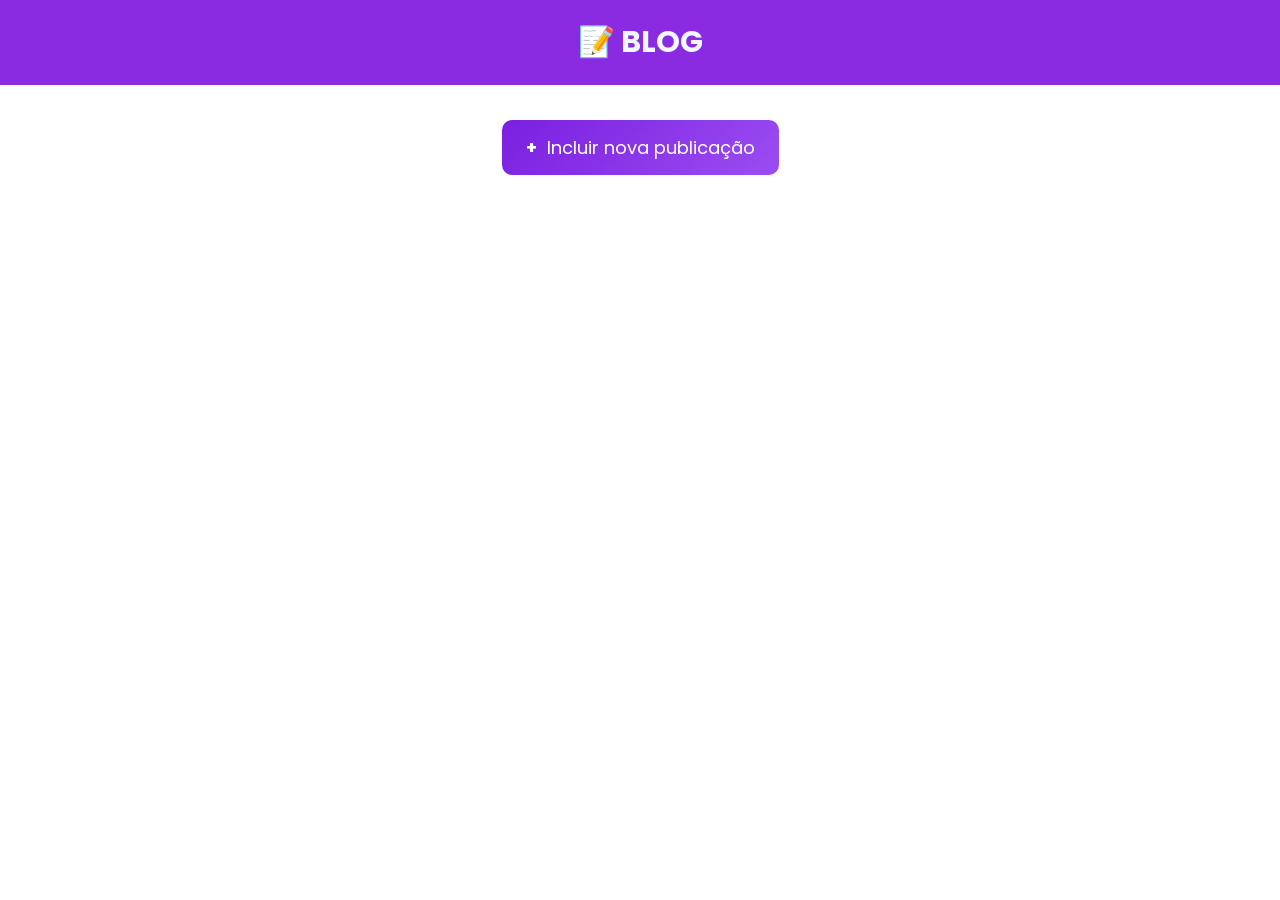
<file: index.html>
<!DOCTYPE html>
<html lang="pt-br">
<head>
    <meta charset="UTF-8">
    <meta name="viewport" content="width=device-width, initial-scale=1.0">
    <title>Blog de publicações</title>
    <link rel="stylesheet" href="styles.css">
</head>
<body>
    <header>
        <h1>📝 BLOG</h1>
    </header>


    <main>
        <button class="newPost"> Incluir nova publicação</button>

        <div id="posts"></div>

    </main>




    <script src="./script.js"></script>

</body>
</html>
</file>
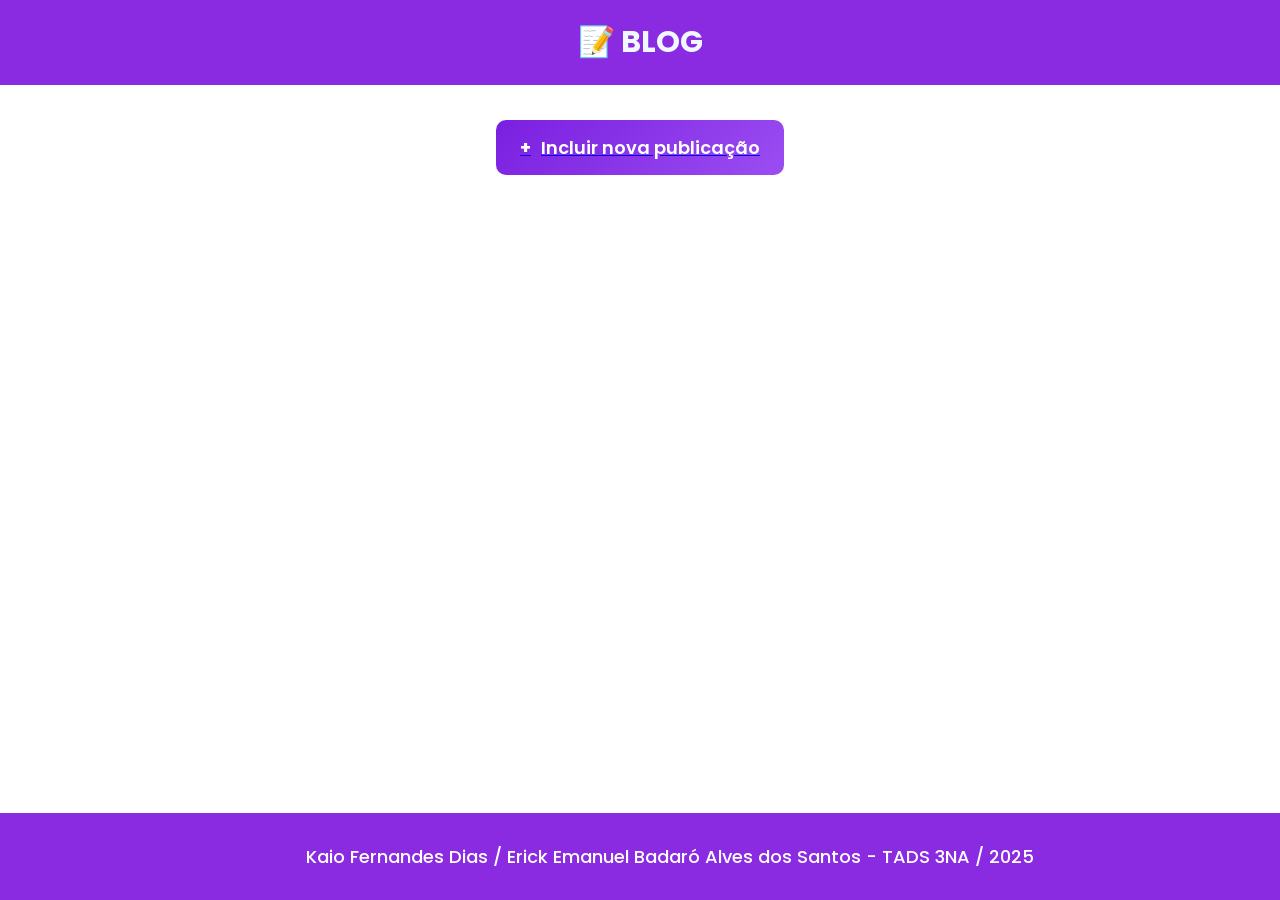
<file: html/index.html>
<!DOCTYPE html>
<html lang="pt-br">

<head>
    <meta charset="UTF-8">
    <meta name="viewport" content="width=device-width, initial-scale=1.0">
    <title>Blog de publicações</title>
    <link rel="stylesheet" href="../css/styles.css">
</head>

<body>
    <header>
        <h1>📝 BLOG</h1>
    </header>


    <main>
        <a href="formulario.html">
            <button class="newPost">Incluir nova publicação</button>
        </a>


        <div id="posts"></div>
        


    </main>


<footer>
        Kaio Fernandes Dias / Erick Emanuel Badaró Alves dos Santos - TADS 3NA / 2025
</footer>

    <script src="../script.js"></script>

</body>

</html>
</file>
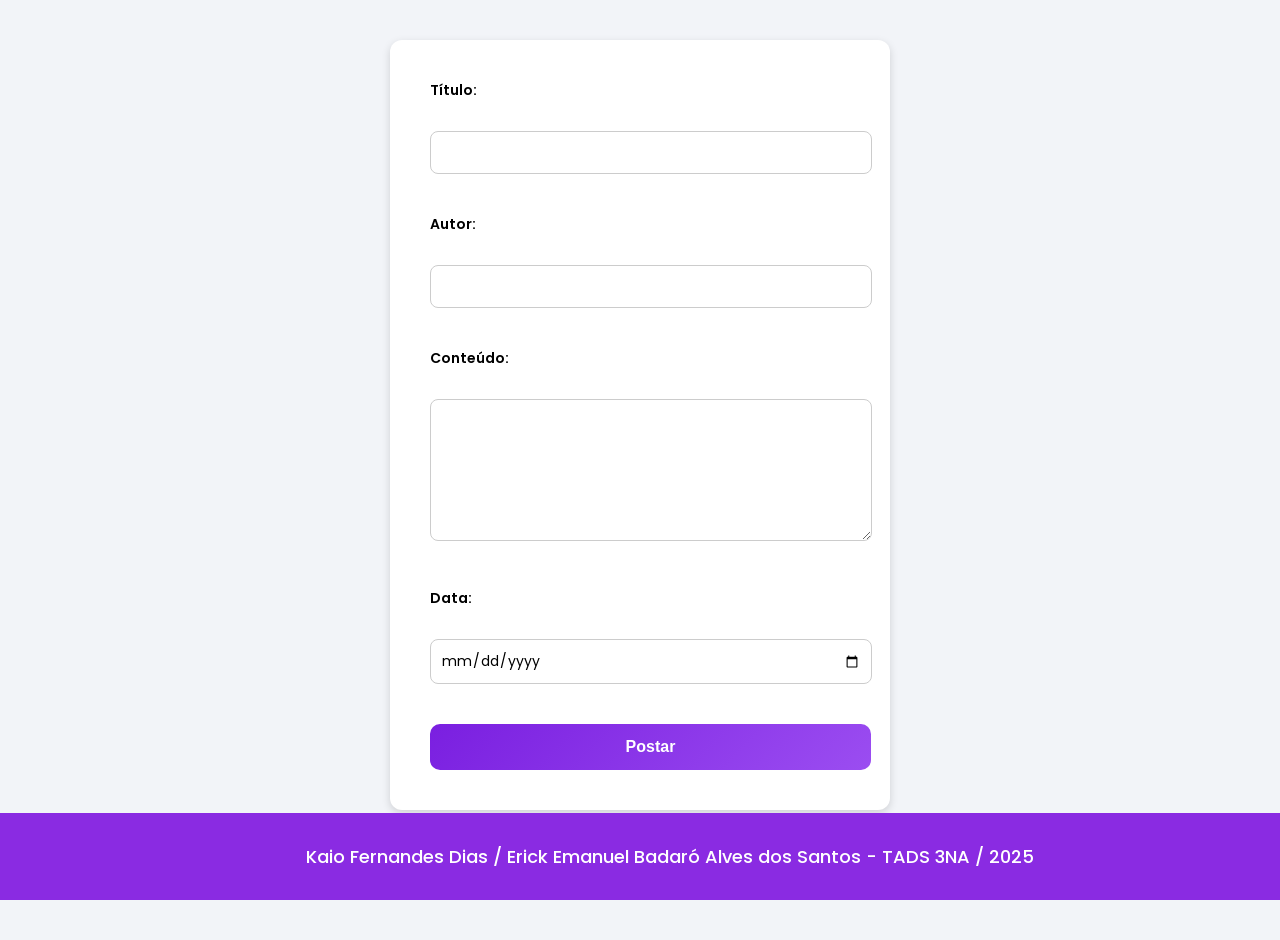
<file: html/formulario.html>
<!DOCTYPE html>
<html lang="pt-br">

<head>
    <meta charset="UTF-8">
    <meta name="viewport" content="width=device-width, initial-scale=1.0">
    <title>Criar post</title>
    <link rel="stylesheet" href="../css/formulario.css">
</head>

<body>

    <form>
        <label for="titulo">Título:</label><br>
        <input type="text" id="titulo" name="titulo" required><br><br>

        <label for="autor">Autor:</label><br>
        <input type="text" id="autor" name="autor" required><br><br>

        <label for="conteudo">Conteúdo:</label><br>
        <textarea id="conteudo" name="conteudo" required minlength="10"></textarea><br><br>

        <label for="data">Data:</label><br>
        <input type="date" id="data" name="data" required><br><br>

        <button type="submit">Postar</button>
    </form>


    <footer>
        Kaio Fernandes Dias / Erick Emanuel Badaró Alves dos Santos - TADS 3NA / 2025
    </footer>


    <script src="/script.js"></script>



</body>

</html>
</file>
<file: styles.css>
@import url('https://fonts.googleapis.com/css2?family=Poppins:ital,wght@0,100;0,200;0,300;0,400;0,500;0,600;0,700;0,800;0,900;1,100;1,200;1,300;1,400;1,500;1,600;1,700;1,800;1,900&display=swap');

body {
    font-family: 'Poppins', sans-serif;
}

header {
    position: fixed;
    color: aliceblue;
    width: 100%;
    background-color: blueviolet;
    top: 0;
    left: 0;
}

header h1 {
    display: flex;
    align-items: center;
    justify-content: center;
    font-size: 30px;
    font-weight: bold;
}

main {
    margin-top: 20px; 
    display: flex;
    justify-content: center;
    align-items: center;
    
}

.newPost{
    margin-top: 100px;
    background: linear-gradient(135deg, #7a1fe0, #9b4df1);
    color: white;
    border: none;
    padding: 14px 24px;
    font-size: 18px;
    font-weight: 600px;
    border-radius: 10px;
    cursor: pointer;
    display: flex;
    align-items: center;
    gap: 10px;
    transition: 0.3 ease;
    font-family: 'Poppins', sans-serif;
}

.newPost::before {
    content: "+";
    font-size: 18px;
    font-weight: bold;
}

.newPost:hover {
    background: linear-gradient(135deg, #9b4df1, #b27aff);
}
</file>
<file: css/styles.css>
@import url('https://fonts.googleapis.com/css2?family=Poppins:ital,wght@0,100;0,200;0,300;0,400;0,500;0,600;0,700;0,800;0,900;1,100;1,200;1,300;1,400;1,500;1,600;1,700;1,800;1,900&display=swap');

body {
    font-family: 'Poppins', sans-serif;
}

header {
    position: fixed;
    color: aliceblue;
    width: 100%;
    background-color: blueviolet;
    top: 0;
    left: 0;
}

header h1 {
    display: flex;
    align-items: center;
    justify-content: center;
    font-size: 30px;
    font-weight: bold;
}

main {
    margin-top: 20px; 
    display: flex;
    flex-direction: column;
    justify-content: center;
    align-items: center;
    padding-bottom: 120px;
}

.newPost{
    margin-top: 100px;
    background: linear-gradient(135deg, #7a1fe0, #9b4df1);
    color: white;
    border: none;
    padding: 14px 24px;
    font-size: 18px;
    font-weight: 600;
    border-radius: 10px;
    cursor: pointer;
    display: flex;
    align-items: center;
    gap: 10px;
    transition: 0.3 ease;
    font-family: 'Poppins', sans-serif;
}

.newPost::before {
    content: "+";
    font-size: 18px;
    font-weight: bold;
}

.newPost:hover {
    background: linear-gradient(135deg, #9b4df1, #b27aff);
}

#posts {
    width: 80%;
    max-width: 430px;
    margin-top: 50px;
}

.post-card {
    background: #bfd3e0;
    padding: 15px;
    margin-bottom: 15px;
    border-radius: 10px;
    box-shadow: 0 2px 6px rgba(0,0,0,0.2);
}

.flag-nao-publicado {
    background: #ff6961;
    color: white;
    padding: 4px 10px;
    border-radius: 6px;
    font-size: 12px;
    font-weight: bold;
    margin-bottom: 10px;
    display: inline-block;
}

.card-buttons {
    display: flex;
    gap: 8px;
    margin-top: 10px;
}

.btn-edit,
.btn-delete {
    flex: 1;
    padding: 8px;
    border: none;
    border-radius: 6px;
    cursor: pointer;
    font-size: 14px;
}


.btn-edit {
    background-color: #6a5acd;
    color: #fff;
}


.btn-delete {
    background-color: #e74c3c;
    color: #fff;
}

.btn-edit:hover {
    background-color: #7d6df0;
}

.btn-delete:hover {
    background-color: #ff5544;
}

footer {
    position: fixed;
    bottom: 0;
    left: 0;
    width: 100%;
    background-color: blueviolet;
    color: white;
    text-align: center;
    padding: 30px;
    font-size: 18px;
    font-weight: 500;
    font-family: 'Poppins', sans-serif;
}

#editar-form-container {
    margin-top: 80px;
    max-width: 420px;
    margin: 40px auto;
    background: #ffffff;
    padding: 30px;
    border-radius: 12px;
    box-shadow: 0 3px 8px rgba(0,0,0,0.15);
    font-family: 'Poppins', sans-serif;
    margin-bottom: 130px;
}


#editar-form-container input,
#editar-form-container textarea {
    width: 100%;
    padding: 10px;
    border: 1.5px solid #ccc;
    border-radius: 8px;
    margin-bottom: 15px;
    font-size: 14px;
    transition: border-color 0.3s;
}

#editar-form-container input:focus,
#editar-form-container textarea:focus {
    border-color: blueviolet;
    outline: none;
}


#btn-salvar-edicao {
    width: 100%;
    padding: 12px;
    background: linear-gradient(135deg, #7a1fe0, #9b4df1);
    border: none;
    color: white;
    font-size: 16px;
    font-weight: 600;
    border-radius: 10px;
    cursor: pointer;
    margin-top: 10px;
}

#btn-salvar-edicao:hover {
    background: linear-gradient(135deg, #9b4df1, #b27aff);
}


#btn-cancelar-edicao {
    width: 100%;
    padding: 12px;
    background: #ed0808;
    border: none;
    color: #fefefe;
    font-size: 16px;
    font-weight: 600;
    border-radius: 10px;
    cursor: pointer;
    margin-top: 10px;
}

#btn-cancelar-edicao:hover {
    background: #373737;
}
</file>
<file: css/formulario.css>
/* Fonte igual ao restante do projeto */
@import url('https://fonts.googleapis.com/css2?family=Poppins:ital,wght@0,100;0,200;0,300;0,400;0,500;0,600;0,700;0,800;0,900;1,100;1,200;1,300;1,400;1,500;1,600;1,700;1,800;1,900&display=swap');

body {
    font-family: 'Poppins', sans-serif;
    background-color: #f2f4f8;
    margin: 0;
    padding: 0;
}


form {
    background: #ffffff;
    padding: 40px;
    width: 90%;
    max-width: 420px;
    border-radius: 12px;
    box-shadow: 0 3px 8px rgba(0,0,0,0.15);
     margin: 40px auto 130px; 
}


label {
    display: block;
    font-size: 14px;
    font-weight: 600;
    margin-bottom: 5px;
}


input[type="text"],
input[type="date"],
textarea {
    width: 100%;
    padding: 10px;
    border: 1.5px solid #ccc;
    border-radius: 8px;
    margin-bottom: 15px;
    font-size: 14px;
    font-family: 'Poppins', sans-serif;
    transition: border-color 0.3s;
}

input:focus,
textarea:focus {
    border-color: blueviolet;
    outline: none;
}


textarea {
    min-height: 120px;
    resize: vertical;
}


button {
    width: 105%;
    padding: 14px;
    background: linear-gradient(135deg, #7a1fe0, #9b4df1);
    border: none;
    color: white;
    font-size: 16px;
    font-weight: 600;
    border-radius: 10px;
    cursor: pointer;
    transition: 0.3s ease;
}

button:hover {
    background: linear-gradient(135deg, #9b4df1, #b27aff);
}

footer {
    position: fixed;
    bottom: 0;
    left: 0;
    width: 100%;
    background-color: blueviolet;
    color: white;
    text-align: center;
    padding: 30px;
    font-size: 18px;
    font-weight: 500;
    font-family: 'Poppins', sans-serif;
}
</file>
